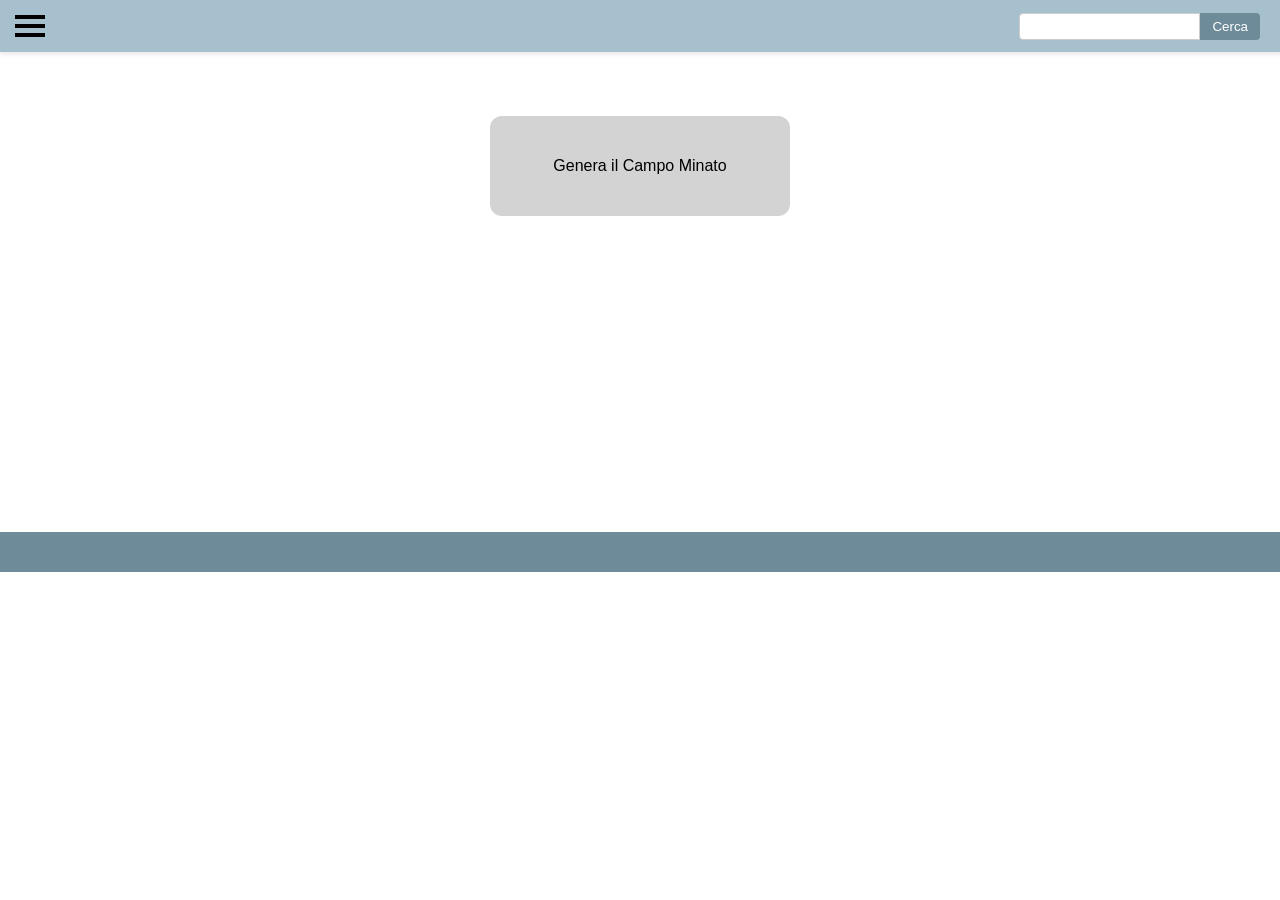
<file: campo minato/index.html>
<!DOCTYPE html>
<html lang="en">

<head>
    <meta charset="UTF-8">
    <meta name="viewport" content="width=device-width, initial-scale=1.0">
    <title>Document</title>
    <link rel="stylesheet" href="/style.css">
    <style>
        .cella {
            background-color: green;
            width: 48px;
            height: 48px;
            text-align: center;
            line-height: 50px;
            border: 1px black;
        }
        #campoMinato{
            padding: 100px;
            display: flex;
            justify-content: center;
        }
        #button{
            margin: 100px auto;
            display: flex;
            justify-content: center;
        }
        #button p{
            width: 300px;
            height: 100px;
            background-color: lightgray;
            line-height: 100px;
            text-align: center;
            border-radius: 12px;
            transition: all 0.3s;
        }
        #button p:hover{
            transition: all 0.3s;
            transform: scale(1.1);
        }
    </style>
</head>

<body>
    <div id="header">
        <div id="nav">
            <div class="menu" onclick="menuAnimation(this)">
                <div class="bar1"></div>
                <div class="bar2"></div>
                <div class="bar3"></div>
            </div>
            <div class="menu2">
                <div>
                    <p><a href="/">Home</a></p>
                </div>
                <div>
                    <p><a href="/classification/">Classification</a></p>
                </div>
                <div>
                    <p><a href="/Op and Ed/">Op & Ed</a></p>
                </div>
                <div>
                    <p><a href="/campo minato/">Campo minato</a></p>
                </div>
                <div>
                    <p><a href="/BoingBoing/">BoingBoing</a></p>
                </div>
                <div>
                    <p><a href="/Mambo_run/">Mambo Run</a></p>
                </div>

            </div>
            <div class="searchBar">
                <input type="text" name="" id="">
                <button>Cerca</button>
            </div>
        </div>
    </div>
    <div id="button"><p>Genera il Campo Minato</p></div>
    <div id="campoMinato"></div>
    <script src="script/script.js"></script>
    <script src="/script.js"></script>
    <div id="footer">
        <div>

        </div>
    </div>
</body>

</html>
</file>
<file: style.css>
*{
    cursor: url(/img/ani/Normal.ani),auto;
}
html,
body {
    margin: 0;
    padding: 0;
    font-family: 'Segoe UI', Tahoma, Geneva, Verdana, sans-serif; /* Font più moderno */
    overflow-x: hidden;
}

a {
    text-decoration: none;
    color: black;
    transition: 0.2s;
}

a:hover {
    color: #555;
}

#nav {
    top: 0;
    width: 100%;
    position: fixed;
    background-color: #A6C0CD;
    padding: 5px 10px;
    z-index: 10;
    display: flex;
    align-items: center; /* Centra verticalmente il menu e la ricerca */
    box-shadow: 0 2px 5px rgba(0,0,0,0.1);
}

.menu2 {
    top: 51px; /* Regolato in base all'altezza del nav */
    position: fixed;
    left: -200px;
    transition: 0.3s;
    width: 150px;
    height: 100vh;
    background-color: #A6C0CD;
    padding-left: 20px;
    box-shadow: 2px 0 5px rgba(0,0,0,0.1);
}

.searchBar {
    margin-left: auto;
    display: flex;
    align-items: center;
    padding-right: 30px;
}

.searchBar input {
    border: 1px solid #ccc;
    border-radius: 4px 0 0 4px;
    padding: 5px;
    outline: none;
}

.searchBar button {
    border: none;
    background-color: #6D8B99;
    color: white;
    padding: 6px 12px;
    border-radius: 0 4px 4px 0;
    cursor: pointer;
}

#nav > .change:nth-child(2) {
    transform: translate(200px, 0);
}

.menu {
    display: inline-block;
    cursor: pointer;
    padding: 5px;
}

.bar1, .bar2, .bar3 {
    width: 30px;
    height: 4px;
    background-color: black;
    margin: 5px 0;
    transition: 0.4s;
}

/* Animazione Menu */
.change .bar1 { transform: translate(0, 9px) rotate(-45deg); }
.change .bar2 { opacity: 0; }
.change .bar3 { transform: translate(0, -9px) rotate(45deg); }

/* Main Part */
#main {
    background-color: #CD9FA6;
    padding-top: 60px; /* Spazio per la nav fissa */
    min-height: 100vh;
}

#main > div:nth-child(1) > p {
    font-size: 32px;
    text-align: center;
    font-weight: bold;
    color: #333;
}

.anime-grid {
    display: grid;
    grid-template-columns: repeat(auto-fill, minmax(200px, 1fr));
    gap: 20px;
    padding: 20px;
    max-width: 1200px;
    margin: 0 auto;
}

.grid-item {
    background-color: rgba(255, 255, 255, 0.2); /* Sfondo leggero */
    border-radius: 12px;
    padding: 10px;
    display: flex;
    flex-direction: column;
    align-items: center;
    text-align: center;
    transition: transform 0.3s ease, background-color 0.3s ease;
}

.grid-item:hover {
    transform: translateY(-5px);
    background-color: rgba(255, 255, 255, 0.4);
}

.grid-item img {
    width: 100%;
    height: 280px;
    object-fit: cover; /* Taglia l'immagine per riempire lo spazio senza deformarsi */
    display: block;
    border-radius: 8px;
    box-shadow: 0 4px 8px rgba(0,0,0,0.1);
}

.grid-item .title {
    font-size: 15px;
    font-weight: bold;
    margin: 12px 0 5px 0;
    color: #111;

    /* Taglio del testo */
    display: -webkit-box;
    -webkit-box-orient: vertical;
    -webkit-line-clamp: 2; /* Forza 2 righe */
    overflow: hidden;
    
    /* Fallback per sicurezza */
    line-clamp: 2; 
    max-height: 3em; /* Altezza massima basata sulla riga (circa 1.5 * 2) */
}
#main>h2{
    margin: 10 auto;
    text-align: center;
}
/* Footer */
#footer {
    padding: 20px;
    background-color: #6D8B99;
    color: white;
    text-align: center;
}
</file>
